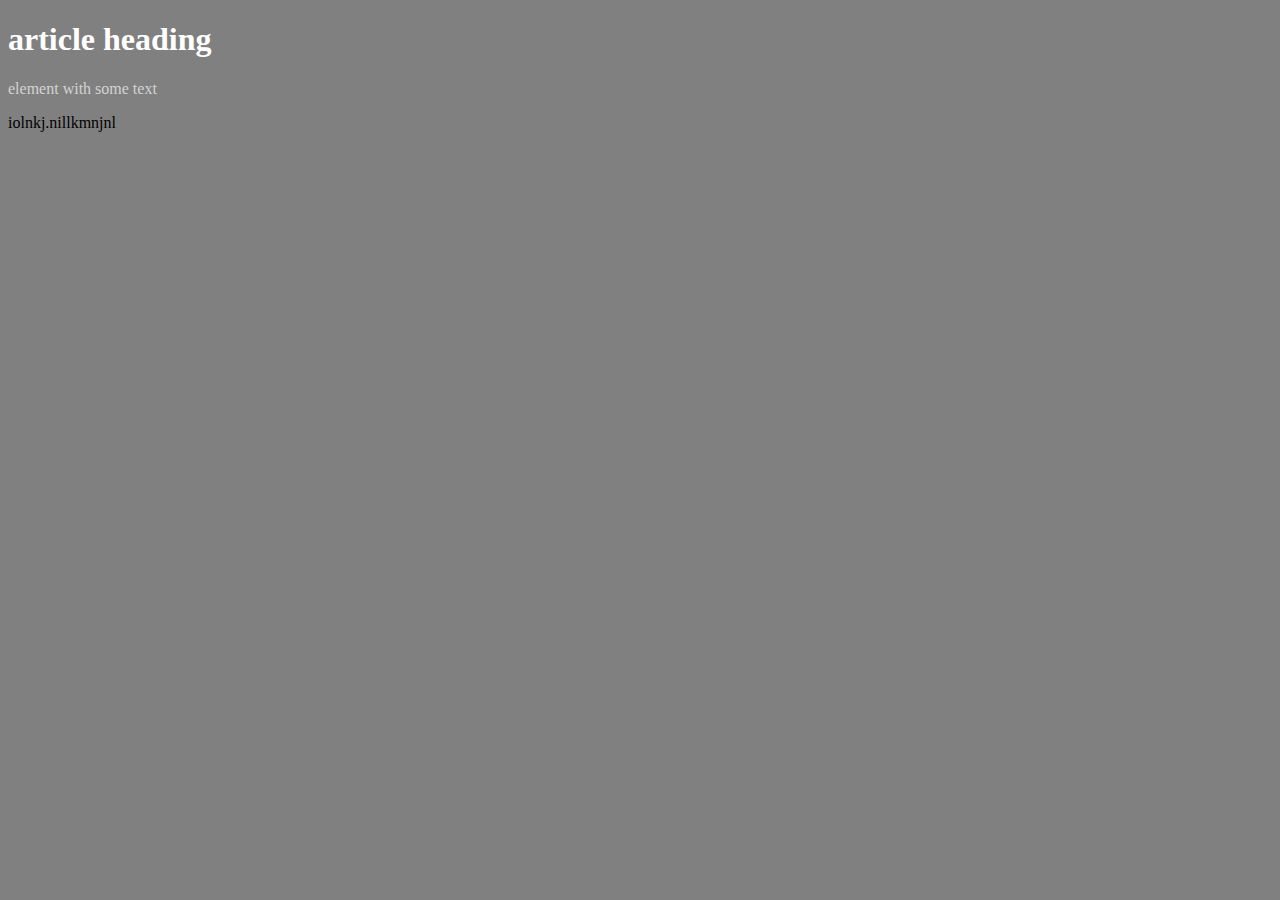
<file: css_basics/index.html>
<!DOCTYPE html>
<html lang="en">
<head>
    <meta charset="UTF-8">
    <meta name="viewport" content="width=device-width, initial-scale=1.0">
    <title>Document</title>
    <link rel="stylesheet" href="css/style.css"
</head>
<body>
 <h1> article heading </h1>   
<P> element with some text </P>
iolnkj.nillkmnjnl
</body>
</html>
</file>
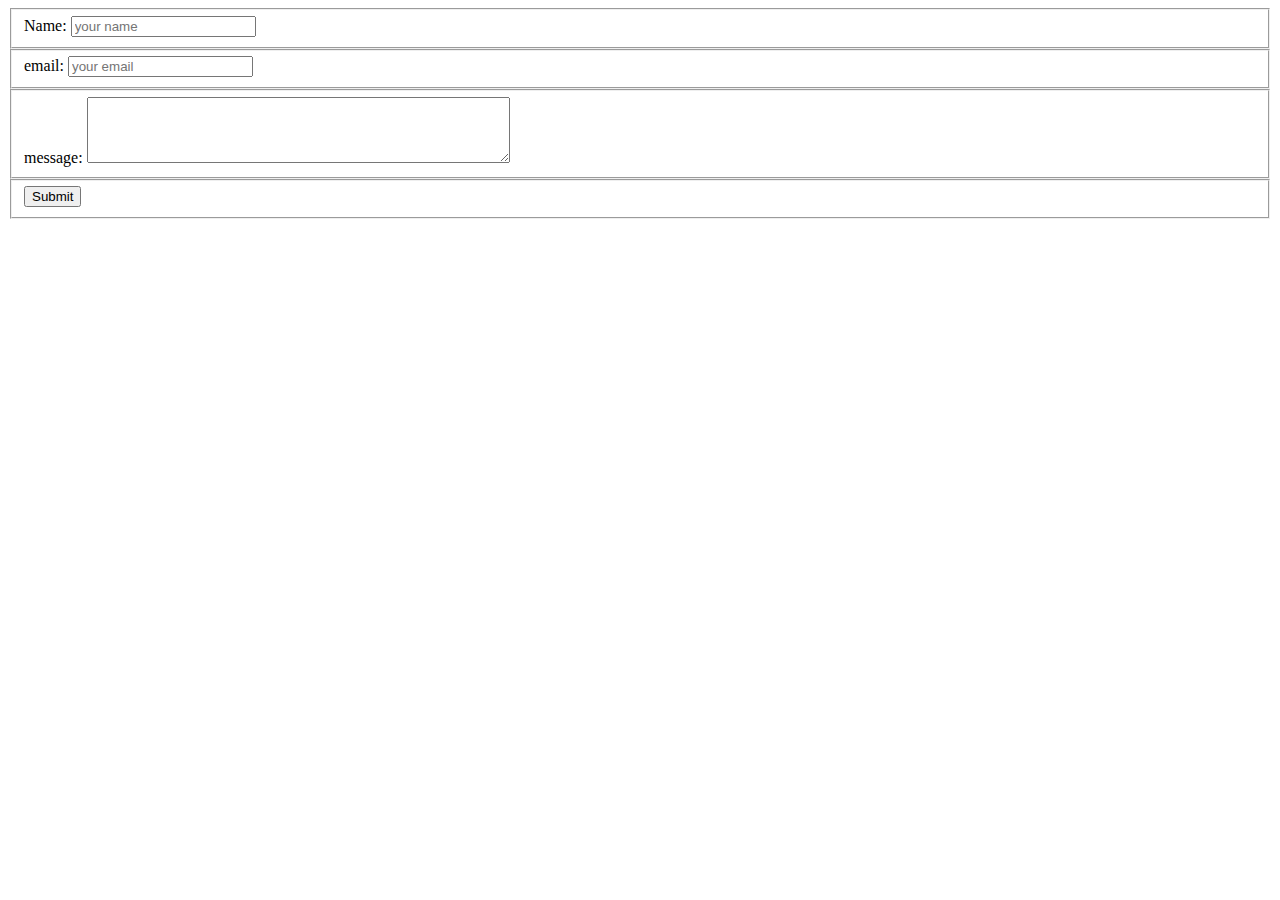
<file: forms/index.html>
<!DOCTYPE html>
<html lang="en">
<head>
    <meta charset="UTF-8">
    <meta name="viewport" content="width=device-width, initial-scale=1.0">
    <title>Document</title>
</head>
<body>
    <form action=" https://coolinhollanddemo.azurewebsites.net/" method="post">


    <fieldset>
        <label for="name">Name: </label>
        <input type="text" id="name" name="name" placeholder="your name" required>
    </fieldset>

    <fieldset>
        <label for="email">email: </label>
        <input type="text" id="email" name="email" placeholder="your email" required>
    </fieldset>

    <fieldset>
        <label for="message">message: </label>
        <textarea type="text" id="message" name="message" rows="4" cols="50"></textarea>
    </fieldset>

    <fieldset>
        <input type="submit" value="Submit"></fieldset>
</form>
</body>
</html>
</file>
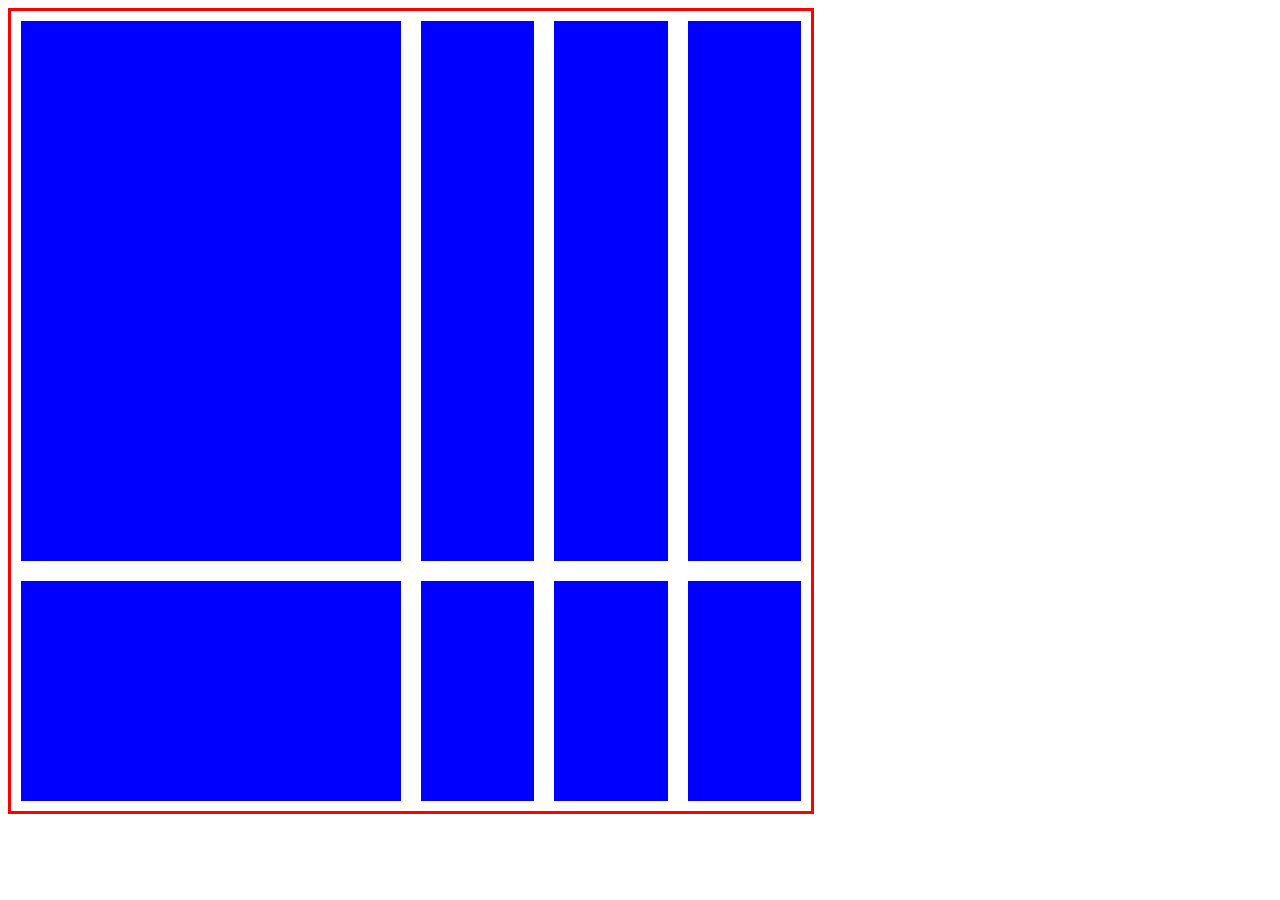
<file: grid/index.html>
<!DOCTYPE html>
<html lang="en">
<head>
    <meta charset="UTF-8">
    <meta name="viewport" content="width=device-width, initial-scale=1.0">
    <title>Document</title>
    <link rel="stylesheet" href="css/style.css"
</head>
<body>
    <section>
        <article></article>
        <article></article>
        <article></article>
        <article></article>
        <article></article>
        <article></article>
        <article></article>
        <article></article>
    </section>
</body>
</html>
</file>
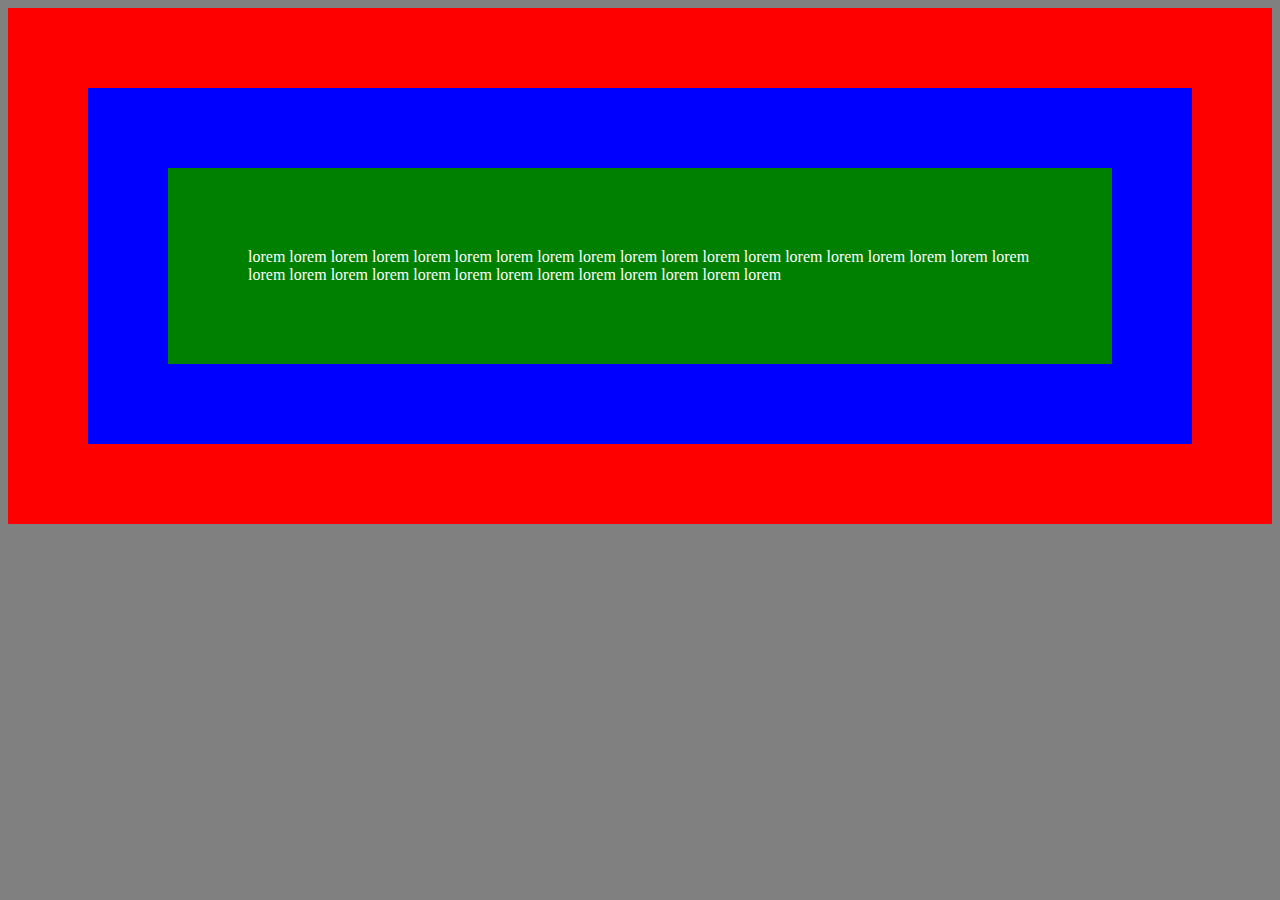
<file: assignment/file.html>
<!DOCTYPE html>
<html lang="en">
<head>
    <meta charset="UTF-8">
    <meta name="viewport" content="width=device-width, initial-scale=1.0">
    <title>Document</title>
    <link rel="stylesheet" href="css/style.css">
</head>
<body>
    <section>
        <p>lorem lorem lorem lorem lorem lorem lorem lorem lorem lorem lorem lorem lorem lorem lorem lorem lorem lorem lorem 
            lorem lorem lorem lorem lorem lorem lorem lorem lorem lorem lorem lorem lorem 
        </p>
    </section>
</body>
</html>
</file>
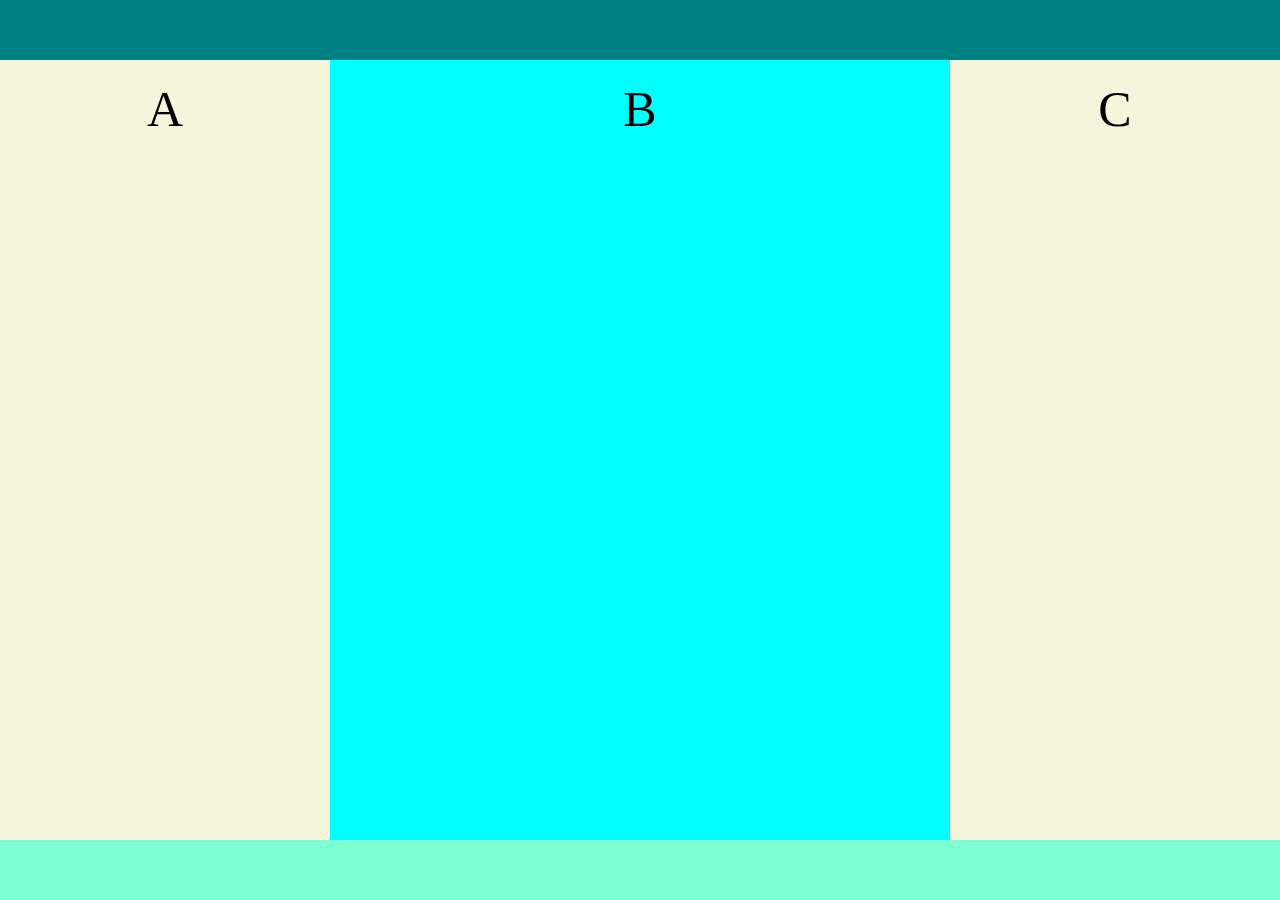
<file: flexbox/file.html>
<!DOCTYPE html>
<html lang="en">
<head>
    <meta charset="UTF-8">
    <meta name="viewport" content="width=device-width, initial-scale=1.0">
    <title>Document</title>
    <link rel="stylesheet" href="css/style.css"
</head>
<body>
    
    <header>

    </header>
   

    <section>
        
        <article class="leftbox">
            A
        </article>

        <article class="middlebox">
            B
        </article>

        <article class="rightbox">
            C
        </article>
    </section>
    <footer>
        
    </footer>
</body>
</html>
</file>
<file: css_basics/css/style.css>
body{
    background: gray;
}
p{
    color: lightgray;
}

h1{
color: rgb(255, 255, 255);
}
</file>
<file: grid/css/style.css>
section{
    width: 800px;
    height: 800px;
    border: solid red ;
    display: grid;
    grid-template-columns: 50%  auto auto auto;
    grid-template-rows: 70% auto;
}
article{
    background: blue;
    margin: 10px;
}
</file>
<file: assignment/css/style.css>
section{
    background: red;
    display: flex;
    max-width: 100%;
    align-items: center;
    justify-content: center;
}
body{ 
    background-color: grey;  
}
P{
    color: white;
    display: felx;
    margin: 80px;
    background: green;
    border:  80px solid blue;
    padding: 80px;
}
</file>
<file: flexbox/css/style.css>
section {
    display: flex;
    flex-direction: row;
    align-content: flex-start;
    justify-content: space-evenly;
    flex: 1;
}
*{
    margin: 0;
    padding: 0;
}
.middlebox{
    width: 50%;
    padding: 20px;
    text-align: center;
    font-size: 50px;
    background-color:cyan
}
.leftbox{
    width: 25%;
    padding: 20px;
    text-align: center;
    font-size: 50px;
    background-color: beige;
}
.rightbox{
    width: 25%;
    padding: 20px;
    text-align: center;
    font-size: 50px;
    background-color: beige;
}
header{
    min-height: 60px;
    background-color: teal;
}
footer{
    min-height: 60PX;
    background-color: aquamarine;

}
body {
    min-height: 100vh;
    flex-direction: column;
    display: flex;
}
</file>
